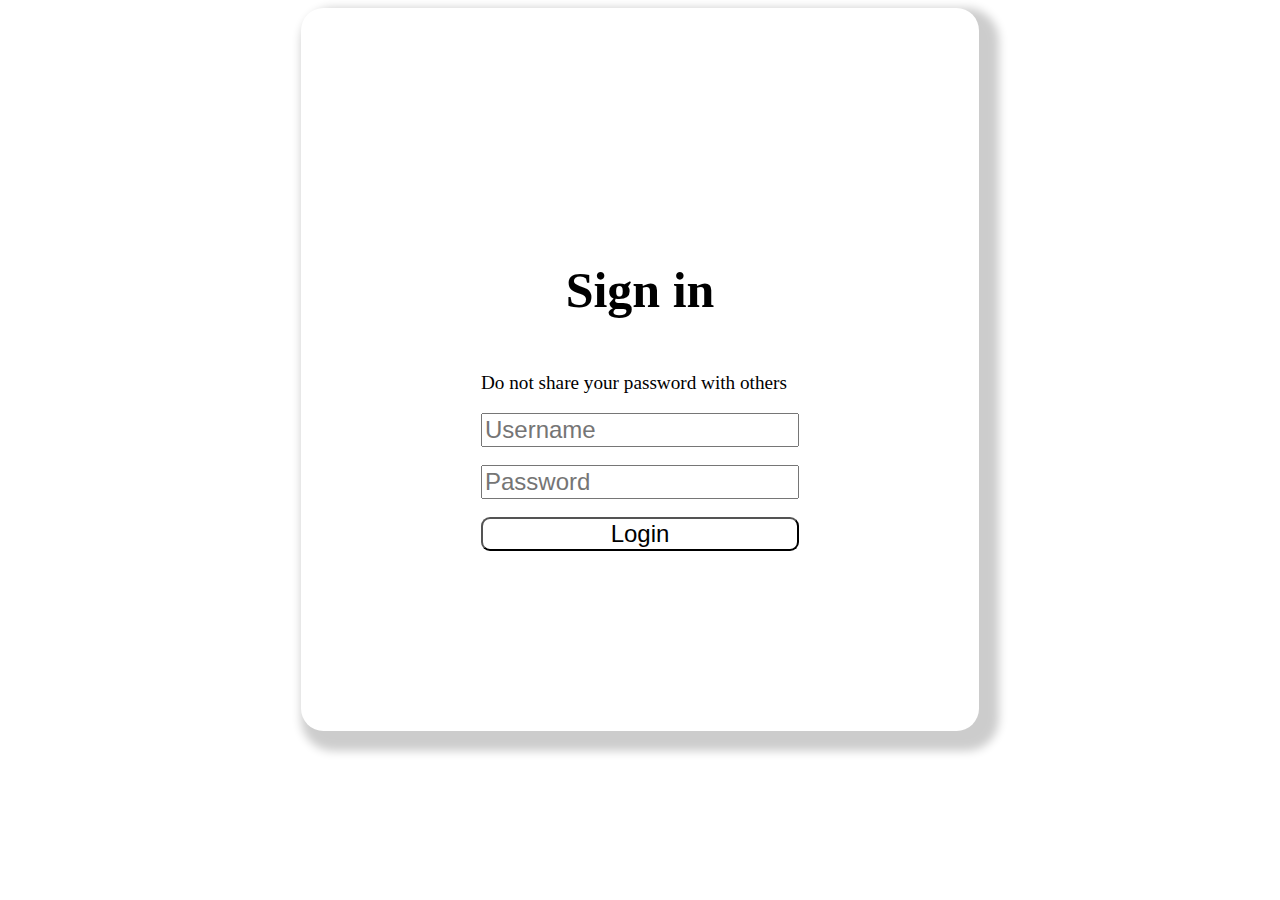
<file: 1loginindex.html>
<!DOCTYPE html>
<html lang="en">
<head>
    <meta charset="UTF-8">
    <meta http-equiv="X-UA-Compatible" content="IE=edge">
    <meta name="viewport" content="width=device-width, initial-scale=1.0">
    <title>Document</title>
    <link rel="stylesheet" href="1loginstyle.css">
    <script src="1loginscript.js"></script>
</head>
<body>
    
<div class="loginPage">
    
    <div class="loginCont">
<h2 id="logOutput"></h2>

<h1>Sign in</h1>
<p>Do not share your password with others</p>
<input  style="margin-bottom: 2vh" id="username" placeholder="Username" type="text">
<input  style="margin-bottom: 2vh" id="password" placeholder="Password" type="password">
<button class="loginB" onclick="login()">Login</button>


    </div>
</div>





</body>
</html>
</file>
<file: 1loginstyle.css>
.loginPage {
    display: flex;
    justify-content: center;
}
 
 
.loginCont {
    display: flex;
    flex-direction: column;
    text-align: left;
    max-width: 50vh;
 
    padding: 20vh;
   
    padding-inline: 20vh;
 
    border-radius: 2.5vh;
 
    box-shadow: rgba(0, 0, 0, 0.2)10px 10px 10px 10px;
 
}

.loginB {
    display: flex;
    justify-content: center;
    border-radius: 1vh;
    font-size: x-large;
    background-color: white;
}

.loginB:hover {
    color: white;
    background-color: blue;
}

h1{
    font-size: 50px;
    text-align: center;
}

input{
    font-size: x-large;
}
p{
    font-size: larger;
}
</file>
